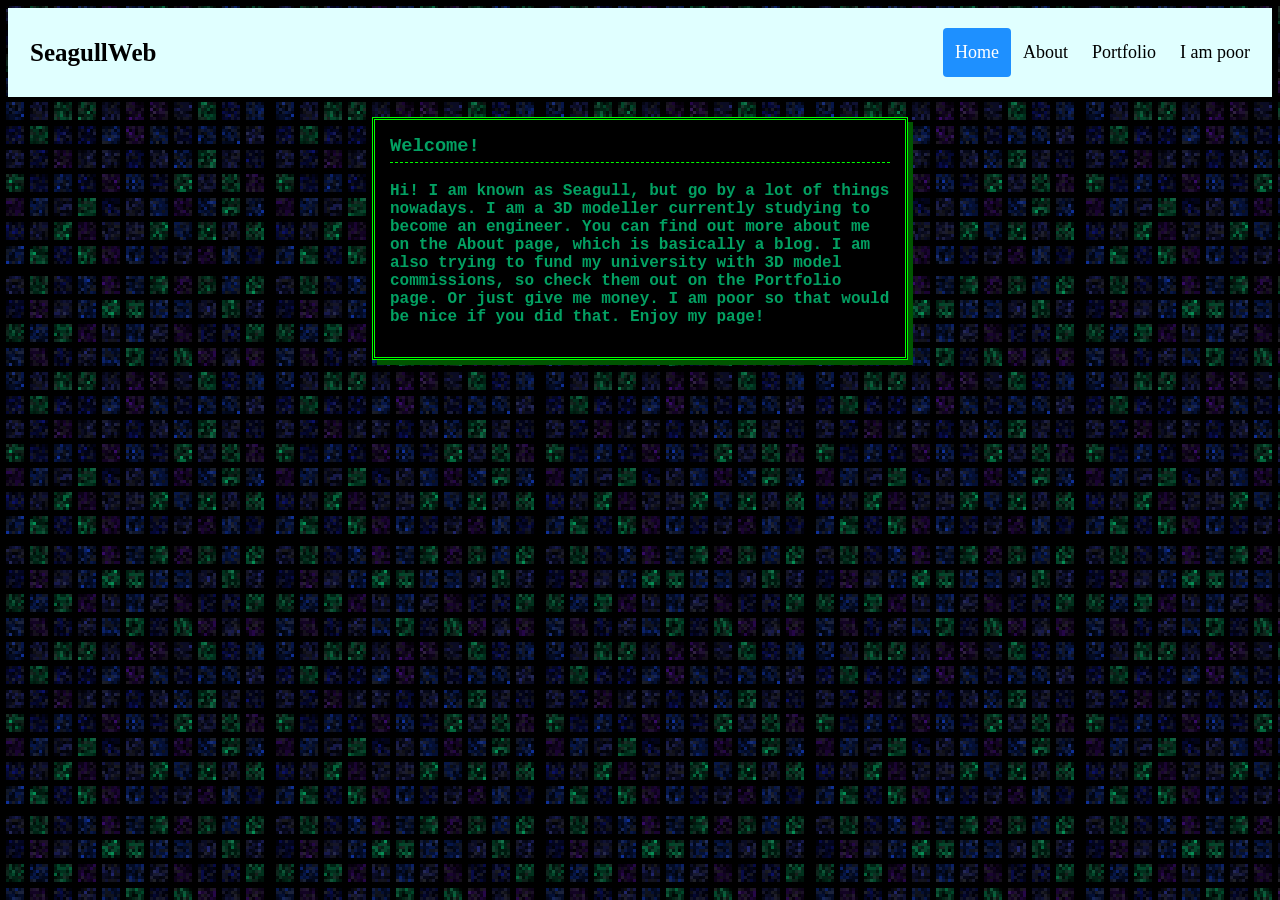
<file: index.html>
<!DOCTYPE html>
<html>
<head>
<title>Seagull's 3D Art Gallery - Home</title>
<link rel="stylesheet" href="style.css">
</head>
<body>
<div class="header">
  <a href="index.html" class="logo">SeagullWeb</a>
  <div class="header-right">
    <a class="active" href="index.html">Home</a>
    <a href="about.html">About</a>
    <a href="portfolio.html">Portfolio</a>
    <a href="contact.html">I am poor</a>
  </div>
</div>
<div class="retro-text-box">
  <h3>Welcome!</h3>
  <p>Hi! I am known as Seagull, but go by a lot of things nowadays. I am a 3D modeller currently studying to become an engineer. You can find out more about me on the About page, which is basically a blog. I am also trying to fund my university with 3D model commissions, so check them out on the Portfolio page. Or just give me money. I am poor so that would be nice if you did that. Enjoy my page!</p>
</div>
</body>
</html>
</file>
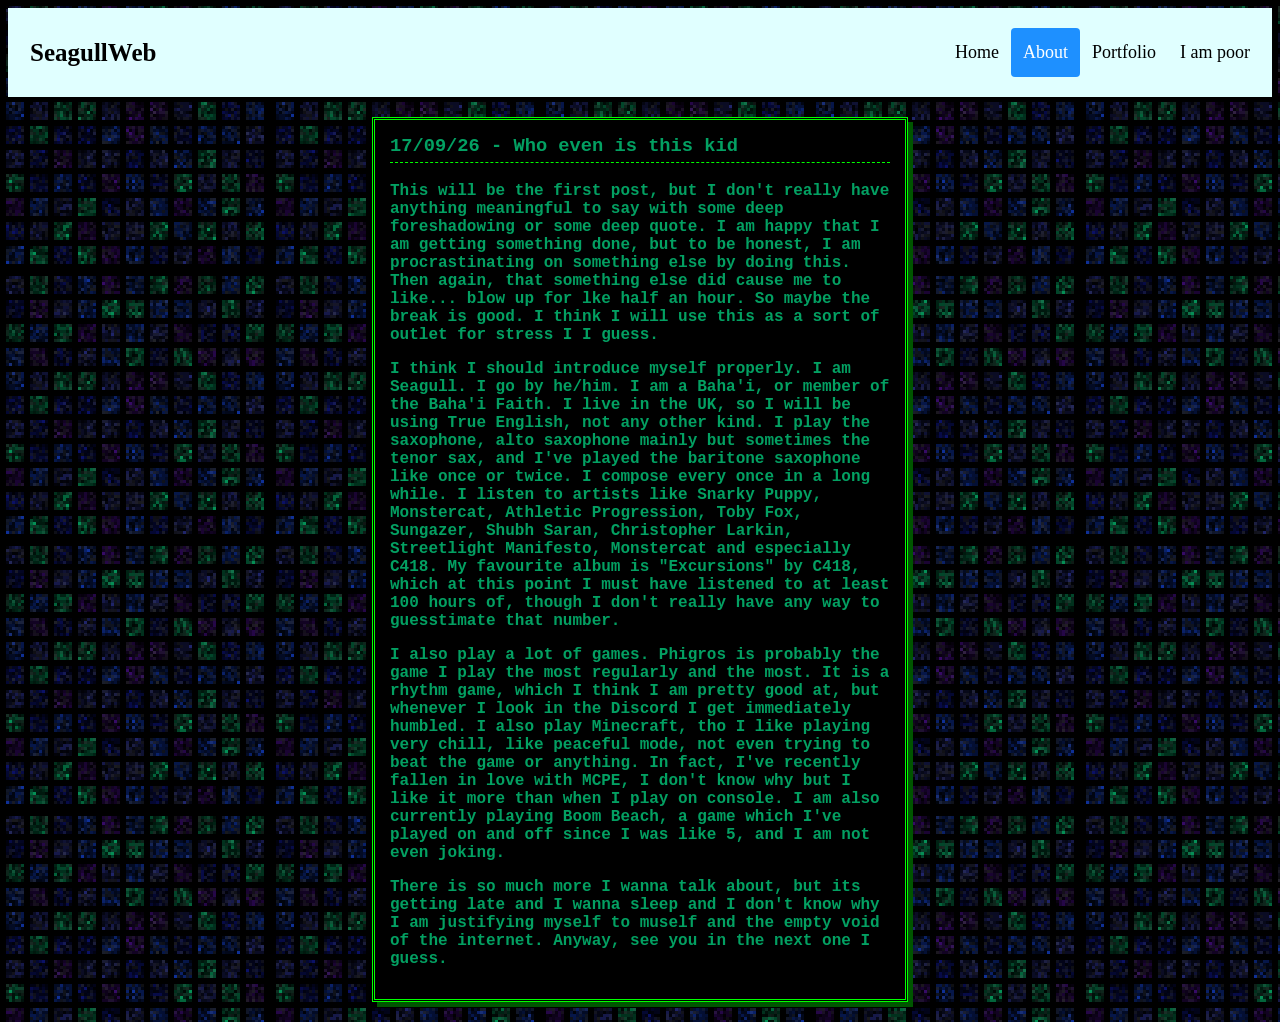
<file: about.html>
<!DOCTYPE html>
<html>
<head>
<title>Seagull's 3D Art Gallery - About</title>
<link rel="stylesheet" href="style.css">
</head>
<body>
<div class="header">
  <a href="index.html" class="logo">SeagullWeb</a>
  <div class="header-right">
    <a href="index.html">Home</a>
    <a class="active" href="about.html">About</a>
    <a href="portfolio.html">Portfolio</a>
    <a href="contact.html">I am poor</a>
  </div>
</div>
<div class="retro-text-box">
  <h3>17/09/26 - Who even is this kid</h3>
  <p>This will be the first post, but I don't really have anything meaningful to say with some deep foreshadowing or some deep quote. I am happy that I am getting something done, but to be honest, I am procrastinating on something else by doing this. Then again, that something else did cause me to like... blow up for lke half an hour. So maybe the break is good. I think I will use this as a sort of outlet for stress I I guess. </p>
<p>I think I should introduce myself properly. I am Seagull. I go by he/him. I am a Baha'i, or member of the Baha'i Faith. I live in the UK, so I will be using True English, not any other kind. I play the saxophone, alto saxophone mainly but sometimes the tenor sax, and I've played the baritone saxophone like once or twice. I compose every once in a long while. I listen to artists like Snarky Puppy, Monstercat, Athletic Progression, Toby Fox, Sungazer, Shubh Saran, Christopher Larkin, Streetlight Manifesto, Monstercat and especially C418. My favourite album is "Excursions" by C418, which at this point I must have listened to at least 100 hours of, though I don't really have any way to guesstimate that number.</p>
<p>I also play a lot of games. Phigros is probably the game I play the most regularly and the most. It is a rhythm game, which I think I am pretty good at, but whenever I look in the Discord I get immediately humbled. I also play Minecraft, tho I like playing very chill, like peaceful mode, not even trying to beat the game or anything. In fact, I've recently fallen in love with MCPE, I don't know why but I like it more than when I play on console. I am also currently playing Boom Beach, a game which I've played on and off since I was like 5, and I am not even joking.</p>
<p>There is so much more I wanna talk about, but its getting late and I wanna sleep and I don't know why I am justifying myself to muself and the empty void of the internet. Anyway, see you in the next one I guess.</p>
</div>

</body>
</html>
</file>
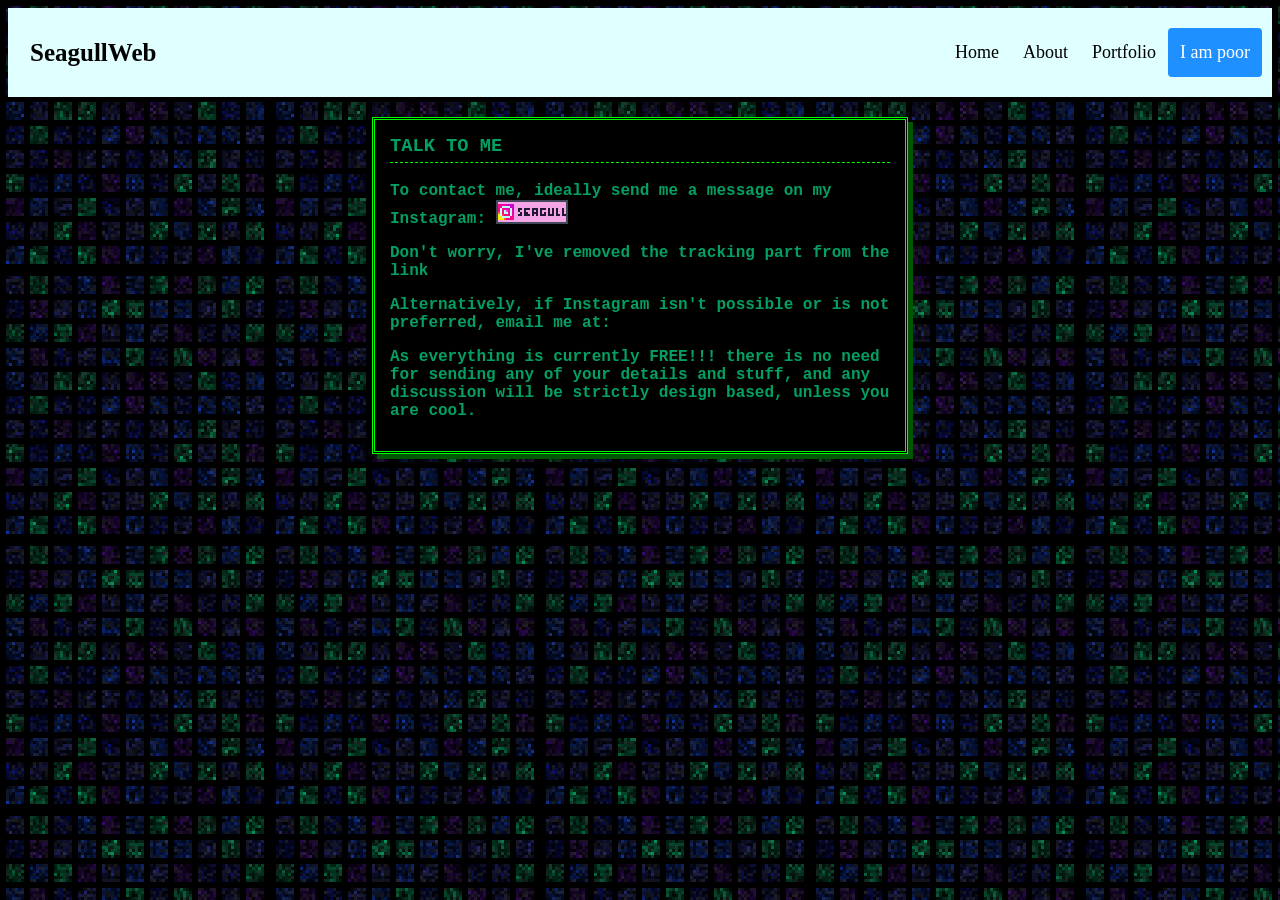
<file: contact.html>
<!DOCTYPE html>
<html>
<head>
<title>Seagull's 3D Art Gallery - Contact</title>
<link rel="stylesheet" href="style.css">
</head>
<body>
<div class="header">
  <a href="index.html" class="logo">SeagullWeb</a>
  <div class="header-right">
    <a href="index.html">Home</a>
    <a href="about.html">About</a>
    <a href="portfolio.html">Portfolio</a>
    <a class="active" href="contact.html">I am poor</a>
  </div>
</div>
<div class="retro-text-box">
  <h3>TALK TO ME </h3>
  <p>To contact me, ideally send me a message on my Instagram: <a href="https://www.instagram.com/seagulltron" target="_blank"><button class="instagram-button"></button></a> </p>
  <p> Don't worry, I've removed the tracking part from the link </p>
  <p>Alternatively, if Instagram isn't possible or is not preferred, email me at: </p>
  <p>As everything is currently FREE!!! there is no need for sending any of your details and stuff, and any discussion will be strictly design based, unless you are cool.</p>
</div>
</body>
</html>
</file>
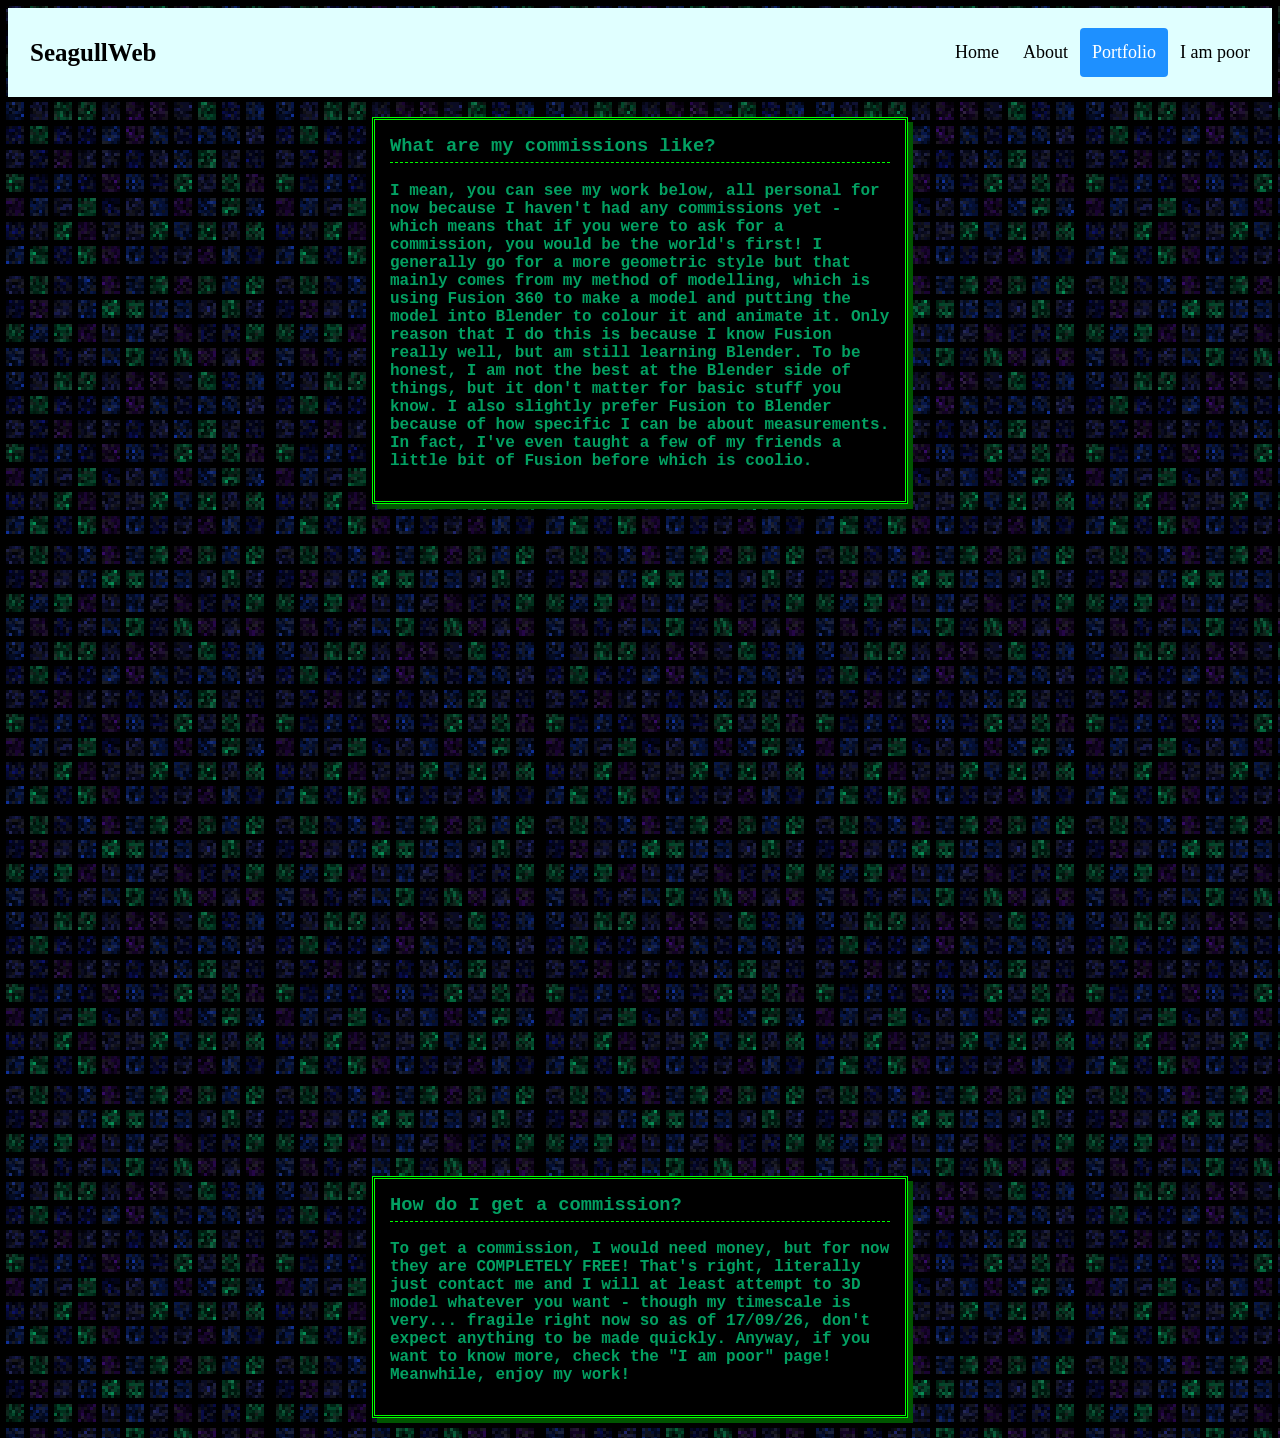
<file: portfolio.html>
<!DOCTYPE html>
<html>
<head>
<title>Seagull's 3D Art Gallery - Portfolio!!1!</title>
<link rel="stylesheet" href="style.css">
</head>
<body>
<div class="header">
  <a href="index.html" class="logo">SeagullWeb</a>
  <div class="header-right">
    <a href="index.html">Home</a>
    <a href="about.html">About</a>
    <a class="active" href="portfolio.html">Portfolio</a>
    <a href="contact.html">I am poor</a>
  </div>
</div>
<div class="retro-text-box">
  <h3>What are my commissions like?</h3>
  <p>I mean, you can see my work below, all personal for now because I haven't had any commissions yet - which means that if you were to ask for a commission, you would be the world's first! I generally go for a more geometric style but that mainly comes from my method of modelling, which is using Fusion 360 to make a model and putting the model into Blender to colour it and animate it. Only reason that I do this is because I know Fusion really well, but am still learning Blender. To be honest, I am not the best at the Blender side of things, but it don't matter for basic stuff you know. I also slightly prefer Fusion to Blender because of how specific I can be about measurements. In fact, I've even taught a few of my friends a little bit of Fusion before which is coolio.</p>
</div>
<div class="gallery">
    <video src="car_showcase_vid.mp4" autoplay loop muted playsinline></video>
</div>
<div class="retro-text-box">
  <h3>How do I get a commission?</h3>
  <p>To get a commission, I would need money, but for now they are COMPLETELY FREE! That's right, literally just contact me and I will at least attempt to 3D model whatever you want - though my timescale is very... fragile right now so as of 17/09/26, don't expect anything to be made quickly. Anyway, if you want to know more, check the "I am poor" page! Meanwhile, enjoy my work!</p>
</div>

</body>
</html>
</file>
<file: style.css>
body {
    background-color: #fffe0;
    color: #ffffff;
    font-family: courier-new;
}

.gallery {
    display: grid;
    grid-template-columns: repeat(auto-fit, minmax(280px, 1fr));
    gap: 20px;
}

.gallery img, .gallery video {
    width: 100%;
    height: auto;
    display: block;
    border-radius: 8px;
}

/* Style the header with a grey background and some padding */
.header {
  overflow: hidden;
  background-color: #e0ffff;
  padding: 20px 10px;
}

/* Style the header links */
.header a {
  float: left;
  color: black;
  text-align: center;
  padding: 12px;
  text-decoration: none;
  font-size: 18px;
  line-height: 25px;
  border-radius: 4px;
}

/* Style the logo link */
.header a.logo {
  font-size: 25px;
  font-weight: bold;
}

/* Change the background color on mouse-over */
.header a:hover {
  background-color: #f0ffff;
  color: black;
}

/* Style the active/current link*/
.header a.active {
  background-color: dodgerblue;
  color: white;
}

/* Float the link section to the right */
.header-right {
  float: right;
}

/* Add media queries for responsiveness - when the screen is 500px wide or less, stack the links on top of each other */
@media screen and (max-width: 500px) {
  .header a {
    float: none;
    display: block;
    text-align: left;
  }
  .header-right {
    float: none;
  }
}

.retro-text-box {
  font-family: 'Courier New', monospace; /* Classic retro web font */
  background-color: #000000;
  color: #03a062;
  border: 3px double #00FF00;
  padding: 15px;
  max-width: 500px;
  margin: 20px auto;
  box-shadow: 5px 5px 0px #005500;
  font-weight: bold;
}

.retro-text-box h3 {
  margin-top: 0;
  border-bottom: 1px dashed #00FF00;
  padding-bottom: 5px;
}

body {
  background-image: url('background.png');
}

.instagram-button {
    width: 72px;
    height: 24px;
    background-image: url('instagram.png');
    background-size: cover;
    border: none;
    cursor: pointer;
}

/* git add . */
/* git commit -m "..." */
/* git push origin main */
</file>
